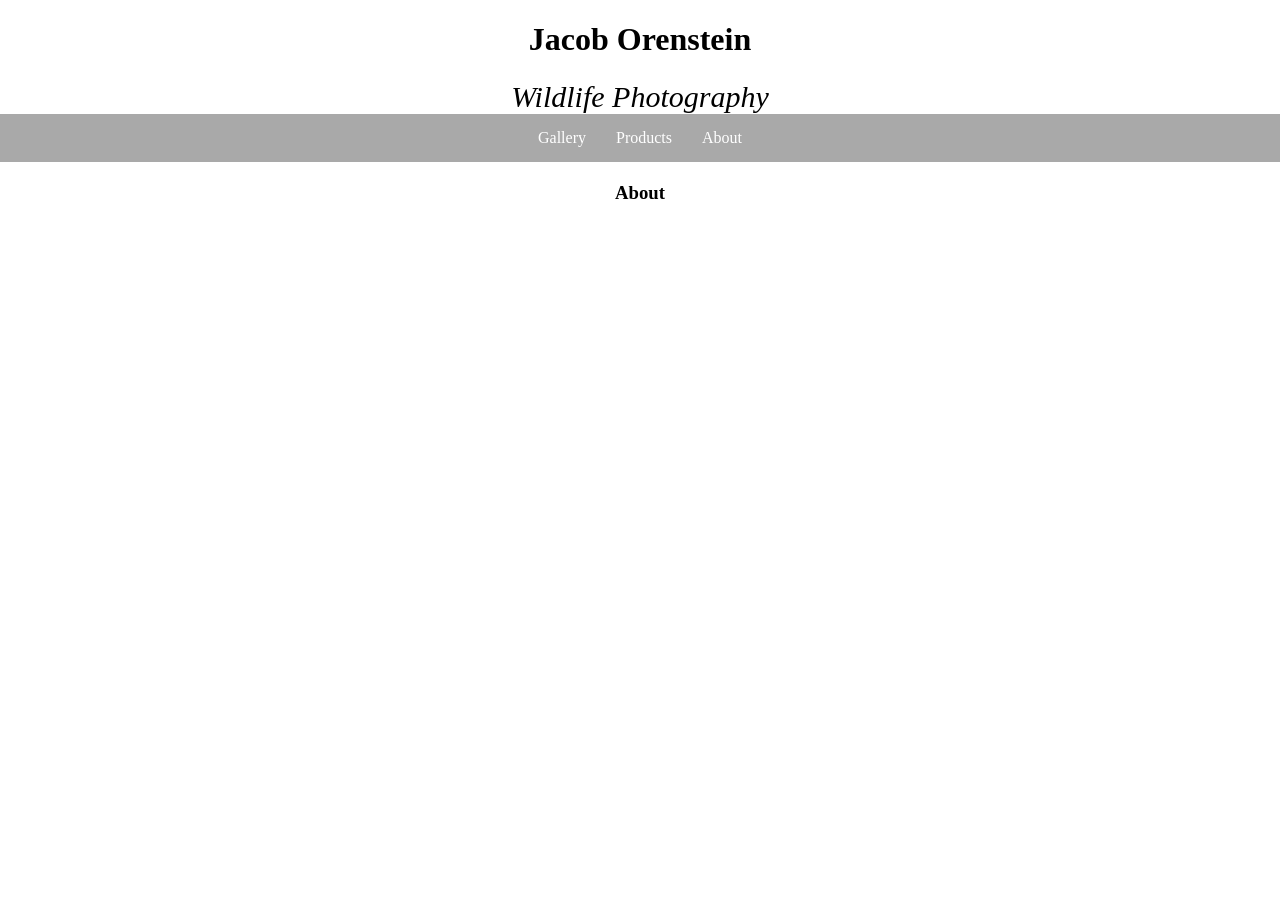
<file: about.html>
<!DOCTYPE html>
<html lang="en">
<head>
    <meta charset="UTF-8">
    <meta name="viewport" content="width=device-width, initial-scale=1.0">
    <title>Jacob Orenstein</title>
    <link rel="stylesheet" href="style.css">
</head>
<body>
   <div class="header">
        <h1> Jacob Orenstein
            <h1 class="Subheader">Wildlife Photography</h1>
        
        </h1>
    </div>
    <nav class="navbar">
        <ul>
            <li><a href="index.html">Gallery</a></li>
            <li><a href="products.html">Products</a></li>
            <li><a href="about.html">About</a></li>
            
        </ul>

        <main>
            <h3>About</h3>
        </main>

    </nav>
</body>
</html>
</file>
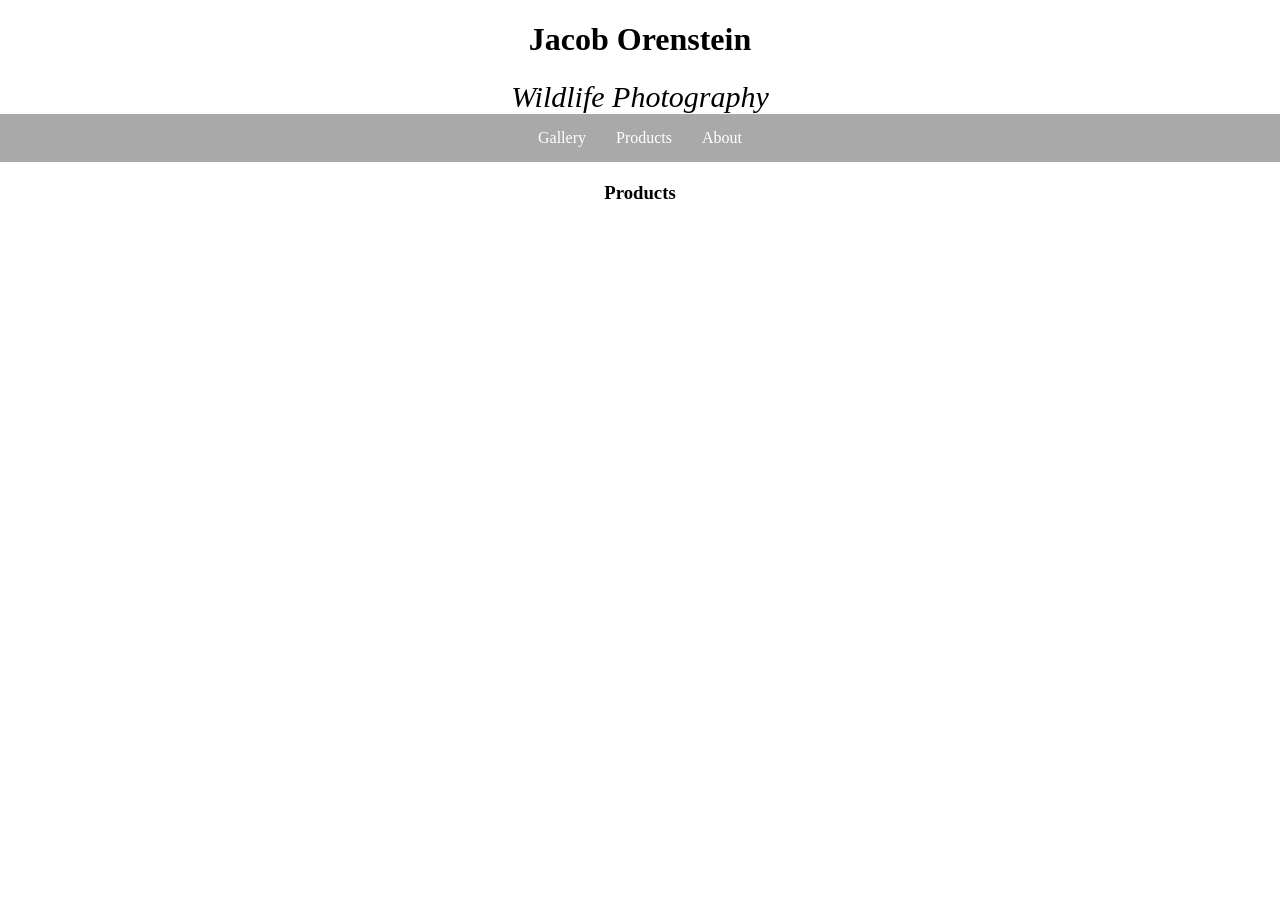
<file: products.html>
<!DOCTYPE html>
<html lang="en">
<head>
    <meta charset="UTF-8">
    <meta name="viewport" content="width=device-width, initial-scale=1.0">
    <title>Jacob Orenstein</title>
    <link rel="stylesheet" href="style.css">
</head>
<body>
   <div class="header">
        <h1> Jacob Orenstein
            <h1 class="Subheader">Wildlife Photography</h1>
        
        </h1>
    </div>
    <nav class="navbar">
        <ul>
            <li><a href="index.html">Gallery</a></li>
            <li><a href="products.html">Products</a></li>
            <li><a href="about.html">About</a></li>
            
        </ul>

        <main>
            <h3>Products</h3>
        </main>

    </nav>
</body>
</html>
</file>
<file: style.css>
body{
    margin: 0px;
    padding: 0px;
}

 
main{
    margin: 20px;
}
h3{
    text-align: center;
    
}
.Subheader{
    text-align: center;
    font-style: italic;
    font-weight: 100;
    font-size: 30px;
    padding: 0px;
    margin: 0px;
    position: sticky;

}
.header{
    text-align: center;
    font-family: ("courier", sans-serif) ;
    padding: 0px;
    margin: 0px;
}
.navbar ul{
    list-style-type: none;
    background-color: darkgray;
    padding: 0px;
    margin: 0px;
    overflow: hidden;
    text-align: center;
    display: flex;
    justify-content: center;

}
.navbar a{
    color: white;
    text-decoration: none;
    padding: 15px;
    display: block;
    text-align: center;
}
.navbar a:hover{
    background-color: hsl(0, 0%, 10%);

}
.navbar li{
    float: left;
}
img{
    width: 100%;
    padding: 5px;

}
.container{
    display: flex;
    flex-direction: row;
    justify-content: space-between;
    align-items: center;

}
.column{
    display: flex;
    flex-direction: column;
    padding: 5px;

}
</file>
